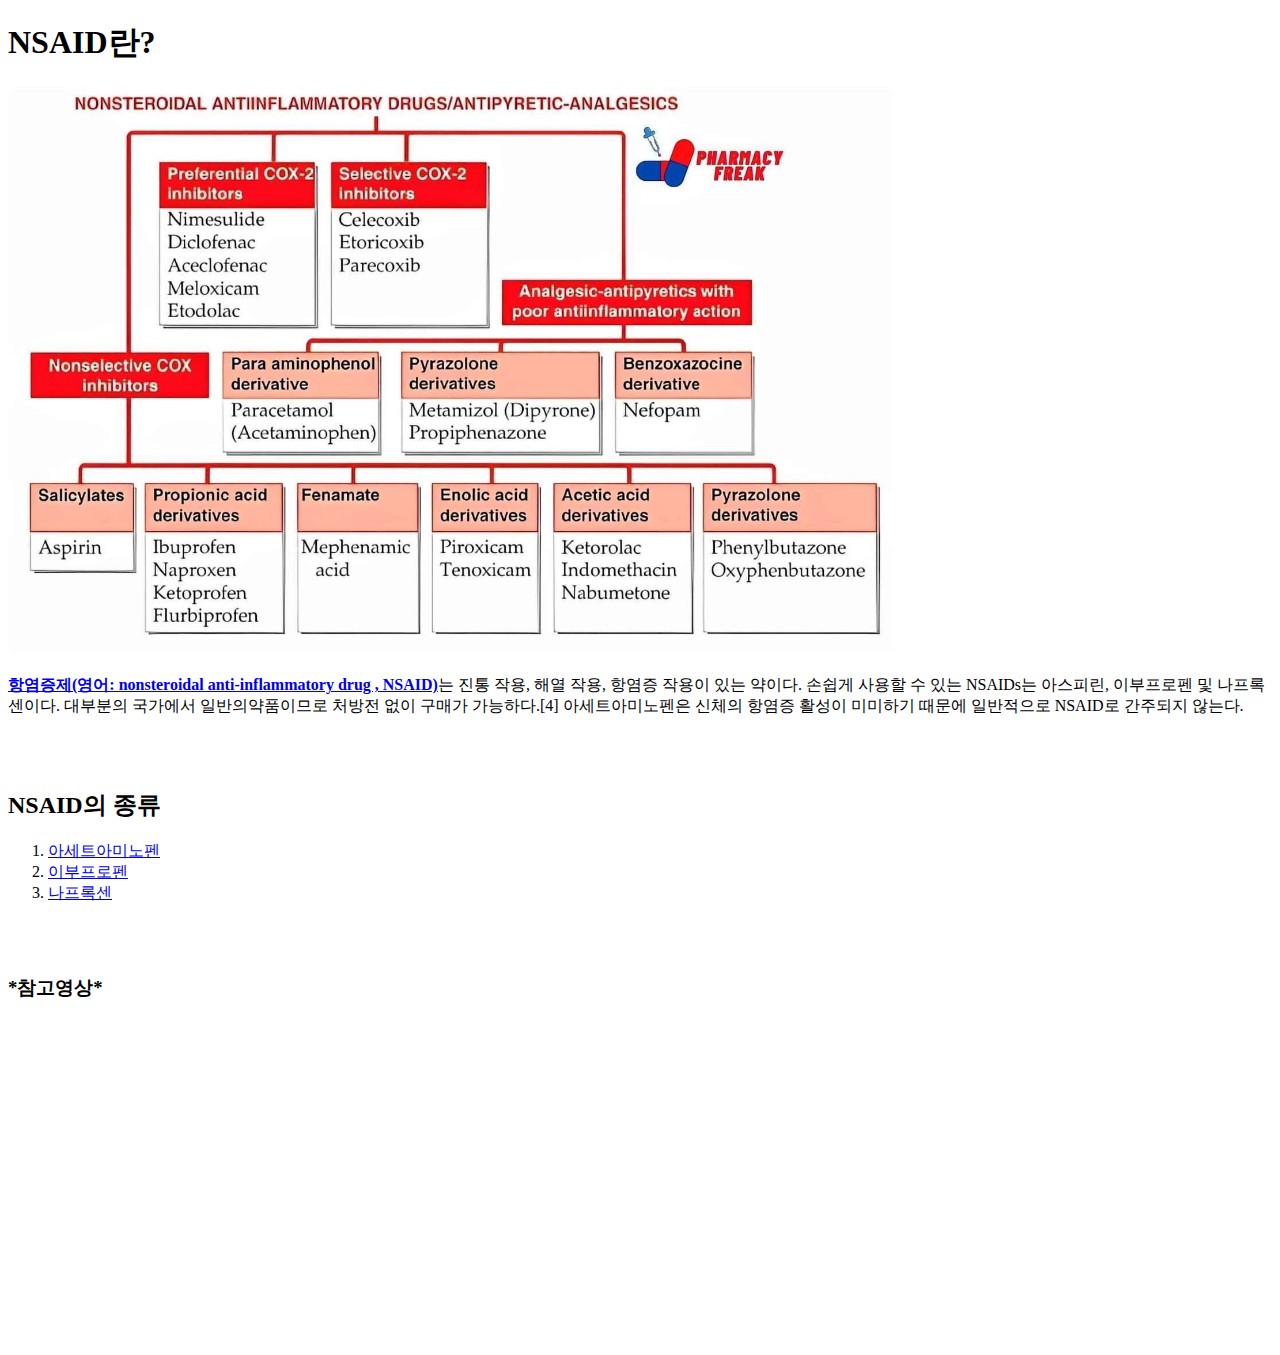
<file: index.html>
<!DOCTYPE html>
<html>
    <head>
<!-- Google tag (gtag.js) -->
<script async src="https://www.googletagmanager.com/gtag/js?id=G-XTRH85QLL5"></script>
<script>
  window.dataLayer = window.dataLayer || [];
  function gtag(){dataLayer.push(arguments);}
  gtag('js', new Date());

  gtag('config', 'G-XTRH85QLL5');
</script>
    <title>NASID</title>
    <meta charset="utf-8">
</head>

    <body>
    <p><h1>NSAID란?</h1></p>
    <img src="NSAID.jpg" width="70%">
    <p><strong><a href="https://ko.wikipedia.org/wiki/%EB%B9%84%EC%8A%A4%ED%85%8C%EB%A1%9C%EC%9D%B4%EB%93%9C%EC%84%B1_%ED%95%AD%EC%97%BC%EC%A6%9D%EC%A0%9C" target="_blank">
        항염증제(영어: nonsteroidal anti-inflammatory drug , NSAID)</a></strong>는 진통 작용, 해열 작용, 항염증 작용이 있는 약이다.
    손쉽게 사용할 수 있는 NSAIDs는 아스피린, 이부프로펜 및 나프록센이다.
    대부분의 국가에서 일반의약품이므로 처방전 없이 구매가 가능하다.[4] 
    아세트아미노펜은 신체의 항염증 활성이 미미하기 때문에 일반적으로 
    NSAID로 간주되지 않는다.</p><br><br>
    <h2>NSAID의 종류</h2>
    <ol>
        <li><a href="1.html">아세트아미노펜</a></li>
        <li><a href="2.html">이부프로펜</a></li>
        <li><a href="3.html">나프록센</a></li>
    </ol><br><br>

    <P><h3>*참고영상*</h3></P>
<p><iframe width="560" height="315" src="https://www.youtube.com/embed/tZooW6PritE?si=TZKaxcvk4IK7P-Ps" 
    title="YouTube video player" 
    frameborder="0" 
    allow="accelerometer; autoplay; clipboard-write; encrypted-media; gyroscope; picture-in-picture; web-share" 
    allowfullscreen></iframe></p>

    <p><div id="disqus_thread"></div>
        <script>
            /**
            *  RECOMMENDED CONFIGURATION VARIABLES: EDIT AND UNCOMMENT THE SECTION BELOW TO INSERT DYNAMIC VALUES FROM YOUR PLATFORM OR CMS.
            *  LEARN WHY DEFINING THESE VARIABLES IS IMPORTANT: https://disqus.com/admin/universalcode/#configuration-variables    */
            /*
            var disqus_config = function () {
            this.page.url = PAGE_URL;  // Replace PAGE_URL with your page's canonical URL variable
            this.page.identifier = PAGE_IDENTIFIER; // Replace PAGE_IDENTIFIER with your page's unique identifier variable
            };
            */
            (function() { // DON'T EDIT BELOW THIS LINE
            var d = document, s = d.createElement('script');
            s.src = 'https://nsaid.disqus.com/embed.js';
            s.setAttribute('data-timestamp', +new Date());
            (d.head || d.body).appendChild(s);
            })();
        </script>
        <noscript>Please enable JavaScript to view the <a href="https://disqus.com/?ref_noscript">comments powered by Disqus.</a></noscript>
        </p>
</body>
</file>
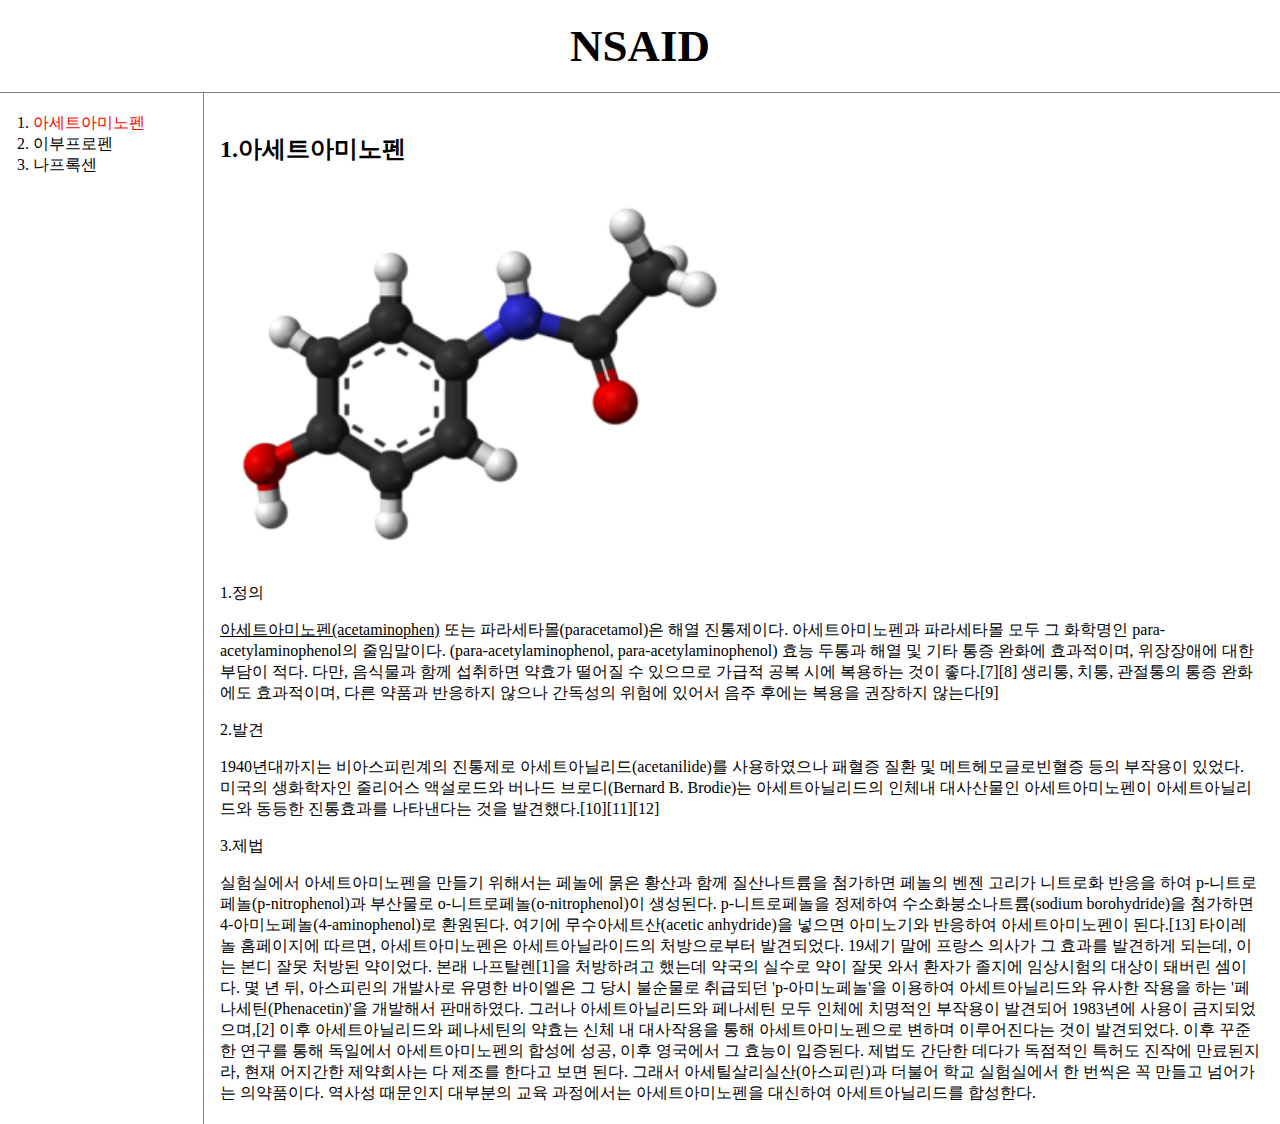
<file: 1.html>
<!DOCTYPE html>
<html>
<head>
<!-- Google tag (gtag.js) -->
<script async src="https://www.googletagmanager.com/gtag/js?id=G-XTRH85QLL5"></script>
<script>
  window.dataLayer = window.dataLayer || [];
  function gtag(){dataLayer.push(arguments);}
  gtag('js', new Date());

  gtag('config', 'G-XTRH85QLL5');
</script>
<title>NSAID-AAP</title>
<meta charset="utf-8">
    <link rel="stylesheet" href="style.css">
</head>
<body>
    <h1><a href="index.html">NSAID</a></h1>
<div id="grid">
    <ol>
    <li><a href="1.html" id="active">아세트아미노펜</a></li>
    <li><a href="2.html">이부프로펜</a></li>
    <li><a href="3.html">나프록센</a></i>
    </ol>
<!--
<h1><a href="index.html"><font color="red">NSAID</font></a></h1><br>
<ol>
    <li><a href="1.html"><font color="red">아세트아미노펜</font></a></li>
    <li><a href="2.html"><font color="red">이부프로펜</font></a></li>
    <li><a href="3.html"><font color="red">나프록센</font></a></i>
</ol>
-->
    <div id="article">
<h2><strong>1.아세트아미노펜</strong></h2>
<img src="AAP.png" width="50%">
<br><P>1.정의</P>
<u><a href="https://ko.wikipedia.org/wiki/%EC%95%84%EC%84%B8%ED%8A%B8%EC%95%84%EB%AF%B8%EB%85%B8%ED%8E%9C" target="_blank" title="위키백과,우리 모두의 백과사전">아세트아미노펜(acetaminophen)</u></a>
 또는 파라세타몰(paracetamol)은 해열 진통제이다. 아세트아미노펜과 파라세타몰 모두 그 화학명인 para-acetylaminophenol의 줄임말이다. (para-acetylaminophenol, para-acetylaminophenol)
효능 두통과 해열 및 기타 통증 완화에 효과적이며, 위장장애에 대한 부담이 적다. 다만, 음식물과 함께 섭취하면 약효가 떨어질 수 있으므로 가급적 공복 시에 복용하는 것이 좋다.[7][8] 생리통, 치통, 관절통의 통증 완화에도 효과적이며, 다른 약품과 반응하지 않으나 간독성의 위험에 있어서 음주 후에는 복용을 권장하지 않는다[9]
<p>2.발견</p>1940년대까지는 비아스피린계의 진통제로 아세트아닐리드(acetanilide)를 사용하였으나 패혈증 질환 및 메트헤모글로빈혈증 등의 부작용이 있었다. 미국의 생화학자인 줄리어스 액설로드와 버나드 브로디(Bernard B. Brodie)는 아세트아닐리드의 인체내 대사산물인 아세트아미노펜이 아세트아닐리드와 동등한 진통효과를 나타낸다는 것을 발견했다.[10][11][12]
<p>3.제법</p>실험실에서 아세트아미노펜을 만들기 위해서는 페놀에 묽은 황산과 함께 질산나트륨을 첨가하면 페놀의 벤젠 고리가 니트로화 반응을 하여 p-니트로페놀(p-nitrophenol)과 부산물로 o-니트로페놀(o-nitrophenol)이 생성된다. p-니트로페놀을 정제하여 수소화붕소나트륨(sodium borohydride)을 첨가하면 4-아미노페놀(4-aminophenol)로 환원된다. 여기에 무수아세트산(acetic anhydride)을 넣으면 아미노기와 반응하여 아세트아미노펜이 된다.[13]
타이레놀 홈페이지에 따르면, 아세트아미노펜은 아세트아닐라이드의 처방으로부터 발견되었다. 19세기 말에 프랑스 의사가 그 효과를 발견하게 되는데, 이는 본디 잘못 처방된 약이었다. 본래 나프탈렌[1]을 처방하려고 했는데 약국의 실수로 약이 잘못 와서 환자가 졸지에 임상시험의 대상이 돼버린 셈이다.
몇 년 뒤, 아스피린의 개발사로 유명한 바이엘은 그 당시 불순물로 취급되던 'p-아미노페놀'을 이용하여 아세트아닐리드와 유사한 작용을 하는 '페나세틴(Phenacetin)'을 개발해서 판매하였다.
그러나 아세트아닐리드와 페나세틴 모두 인체에 치명적인 부작용이 발견되어 1983년에 사용이 금지되었으며,[2] 이후 아세트아닐리드와 페나세틴의 약효는 신체 내 대사작용을 통해 아세트아미노펜으로 변하며 이루어진다는 것이 발견되었다. 이후 꾸준한 연구를 통해 독일에서 아세트아미노펜의 합성에 성공, 이후 영국에서 그 효능이 입증된다.
제법도 간단한 데다가 독점적인 특허도 진작에 만료된지라, 현재 어지간한 제약회사는 다 제조를 한다고 보면 된다. 그래서 아세틸살리실산(아스피린)과 더불어 학교 실험실에서 한 번씩은 꼭 만들고 넘어가는 의약품이다. 역사성 때문인지 대부분의 교육 과정에서는 아세트아미노펜을 대신하여 아세트아닐리드를 합성한다.
    </div>
</div>
</body>
</html>
</file>
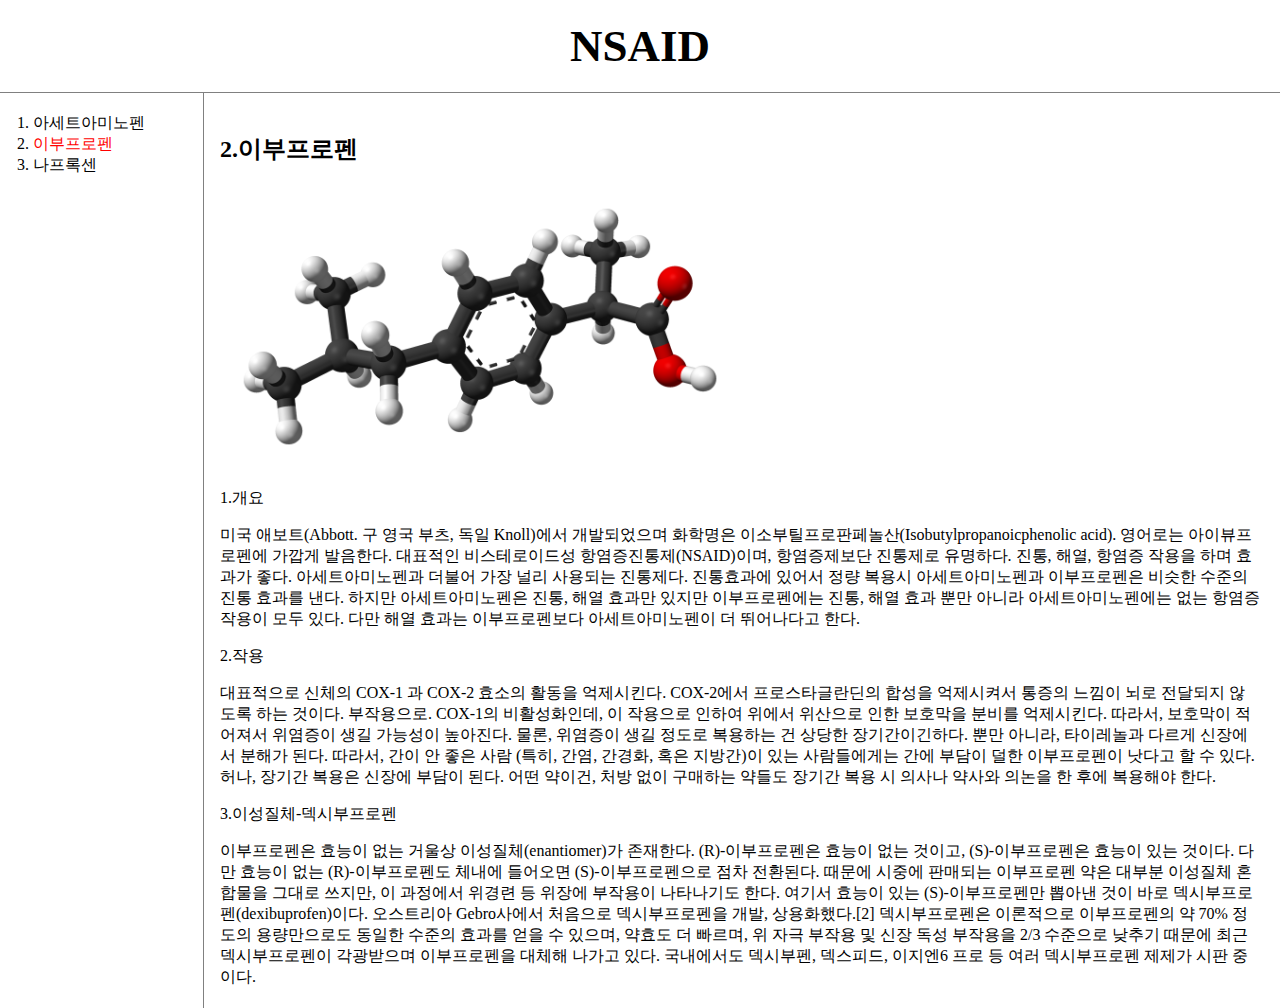
<file: 2.html>
<!DOCTYPE html>
<html>
    <head>
<!-- Google tag (gtag.js) -->
<script async src="https://www.googletagmanager.com/gtag/js?id=G-XTRH85QLL5"></script>
<script>
  window.dataLayer = window.dataLayer || [];
  function gtag(){dataLayer.push(arguments);}
  gtag('js', new Date());

  gtag('config', 'G-XTRH85QLL5');
</script>
        <title>ibuprophen</title>
        <meta charset="utf-8">
        <link rel="stylesheet" href="style.css">
    </head>
    <body>
     <h1><a href="index.html">NSAID</a></h1>
     <div id="grid">
        <ol>
    <li><a href="1.html">아세트아미노펜</a></li>
    <li><a href="2.html"id="active">이부프로펜</a></li>
    <li><a href="3.html">나프록센</a></li>
        </ol>
      <div id="article">
        <h2>2.이부프로펜</h2>
        <img src="ibu.png" width="50%">
<p>1.개요</p>
미국 애보트(Abbott. 구 영국 부츠, 독일 Knoll)에서 개발되었으며 화학명은 이소부틸프로판페놀산(Isobutylpropanoicphenolic acid). 영어로는 아이뷰프로펜에 가깝게 발음한다.
대표적인 비스테로이드성 항염증진통제(NSAID)이며, 항염증제보단 진통제로 유명하다. 진통, 해열, 항염증 작용을 하며 효과가 좋다. 아세트아미노펜과 더불어 가장 널리 사용되는 진통제다.
진통효과에 있어서 정량 복용시 아세트아미노펜과 이부프로펜은 비슷한 수준의 진통 효과를 낸다. 하지만 아세트아미노펜은 진통, 해열 효과만 있지만 이부프로펜에는 진통, 해열 효과 뿐만 아니라 아세트아미노펜에는 없는 항염증 작용이 모두 있다. 다만 해열 효과는 이부프로펜보다 아세트아미노펜이 더 뛰어나다고 한다.
<p>2.작용</p>
대표적으로 신체의 COX-1 과 COX-2 효소의 활동을 억제시킨다. COX-2에서 프로스타글란딘의 합성을 억제시켜서 통증의 느낌이 뇌로 전달되지 않도록 하는 것이다. 부작용으로. COX-1의 비활성화인데, 이 작용으로 인하여 위에서 위산으로 인한 보호막을 분비를 억제시킨다. 따라서, 보호막이 적어져서 위염증이 생길 가능성이 높아진다. 물론, 위염증이 생길 정도로 복용하는 건 상당한 장기간이긴하다. 뿐만 아니라, 타이레놀과 다르게 신장에서 분해가 된다. 따라서, 간이 안 좋은 사람 (특히, 간염, 간경화, 혹은 지방간)이 있는 사람들에게는 간에 부담이 덜한 이부프로펜이 낫다고 할 수 있다. 허나, 장기간 복용은 신장에 부담이 된다. 어떤 약이건, 처방 없이 구매하는 약들도 장기간 복용 시 의사나 약사와 의논을 한 후에 복용해야 한다.
<p>3.이성질체-덱시부프로펜</p>
이부프로펜은 효능이 없는 거울상 이성질체(enantiomer)가 존재한다. (R)-이부프로펜은 효능이 없는 것이고, (S)-이부프로펜은 효능이 있는 것이다. 다만 효능이 없는 (R)-이부프로펜도 체내에 들어오면 (S)-이부프로펜으로 점차 전환된다. 때문에 시중에 판매되는 이부프로펜 약은 대부분 이성질체 혼합물을 그대로 쓰지만, 이 과정에서 위경련 등 위장에 부작용이 나타나기도 한다.
여기서 효능이 있는 (S)-이부프로펜만 뽑아낸 것이 바로 <a href="https://ko.wikipedia.org/wiki/%EB%8D%B1%EC%8B%9C%EB%B6%80%ED%94%84%EB%A1%9C%ED%8E%9C" target="_blank">덱시부프로펜(dexibuprofen)</a>이다. 오스트리아 Gebro사에서 처음으로 덱시부프로펜을 개발, 상용화했다.[2] 덱시부프로펜은 이론적으로 이부프로펜의 약 70% 정도의 용량만으로도 동일한 수준의 효과를 얻을 수 있으며, 약효도 더 빠르며, 위 자극 부작용 및 신장 독성 부작용을 2/3 수준으로 낮추기 때문에 최근 덱시부프로펜이 각광받으며 이부프로펜을 대체해 나가고 있다. 국내에서도 덱시부펜, 덱스피드, 이지엔6 프로 등 여러 덱시부프로펜 제제가 시판 중이다.
</div>
</div>
    </body>
</file>
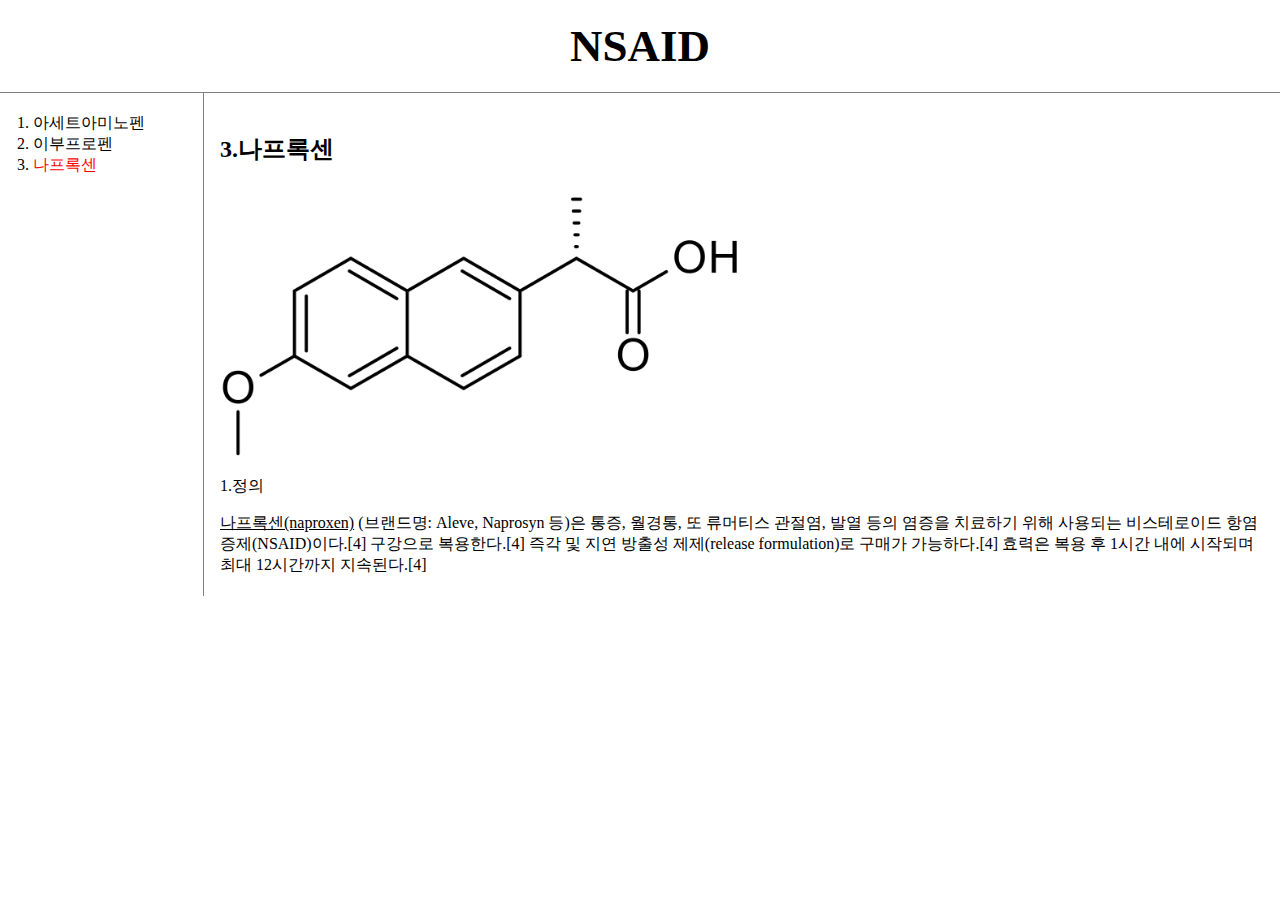
<file: 3.html>
<!DOCTYPE html>
<html>
<head>
<!-- Google tag (gtag.js) -->
<script async src="https://www.googletagmanager.com/gtag/js?id=G-XTRH85QLL5"></script>
<script>
  window.dataLayer = window.dataLayer || [];
  function gtag(){dataLayer.push(arguments);}
  gtag('js', new Date());

  gtag('config', 'G-XTRH85QLL5');
</script>
<title>NSAID-AAP</title>
<meta charset="utf-8">
<link rel="stylesheet" href="style.css">
</head>
<body>
    <h1><a href="index.html">NSAID</a></h1>
<div id="grid">
    <ol>
    <li><a href="1.html">아세트아미노펜</a></li>
    <li><a href="2.html">이부프로펜</a></li>
    <li><a href="3.html"id="active">나프록센</a></i>
    </ol>
<div id="article">
 <h2>3.나프록센</h2>
<img src="nap.png" width="50%">
<br><P>1.정의</P>
<u><a href="https://ko.wikipedia.org/wiki/%EB%82%98%ED%94%84%EB%A1%9D%EC%84%BC" target="_blank" title="위키백과,우리 모두의 백과사전">나프록센(naproxen)</u></a>
(브랜드명: Aleve, Naprosyn 등)은 통증, 월경통, 또 류머티스 관절염, 발열 등의 염증을 치료하기 위해 사용되는 비스테로이드 항염증제(NSAID)이다.[4] 구강으로 복용한다.[4] 즉각 및 지연 방출성 제제(release formulation)로 구매가 가능하다.[4] 효력은 복용 후 1시간 내에 시작되며 최대 12시간까지 지속된다.[4]
</div>
</div>
</body>
</html>
</file>
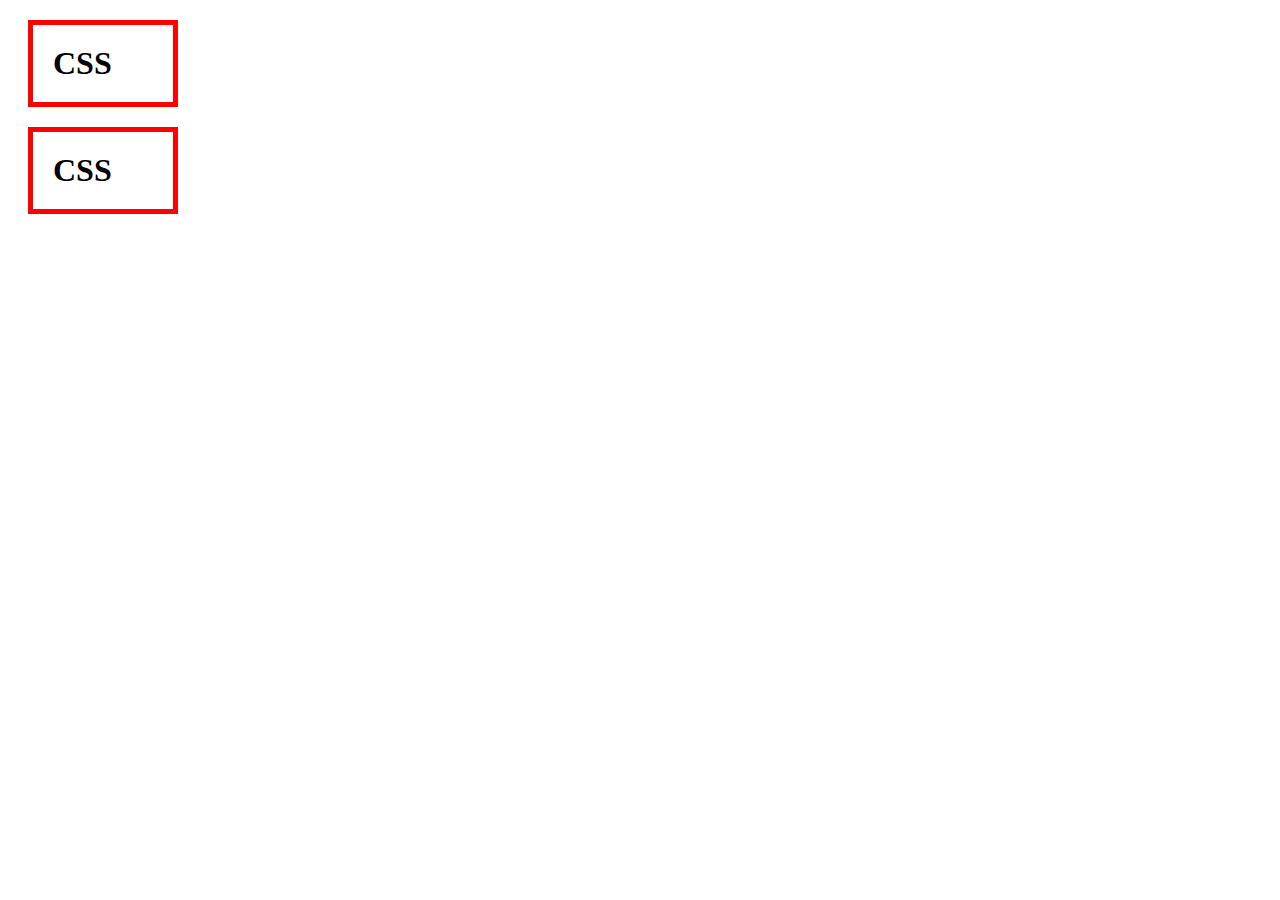
<file: box.html>
<!DOCTYPE html>
<html>
<head>
    <meta charset='utf-8'>
    <title>Page Title</title>
    <style>
        /*
        block level element
        */
        h1{
            border : 5px solid red;
            padding:20px;
            margin: 20px;
            display:block;
            width:100px;

        
        }
    </style>
</head>
<body>
   <h1>CSS</h1>
   <h1>CSS</h1>
</body>
</html>
</file>
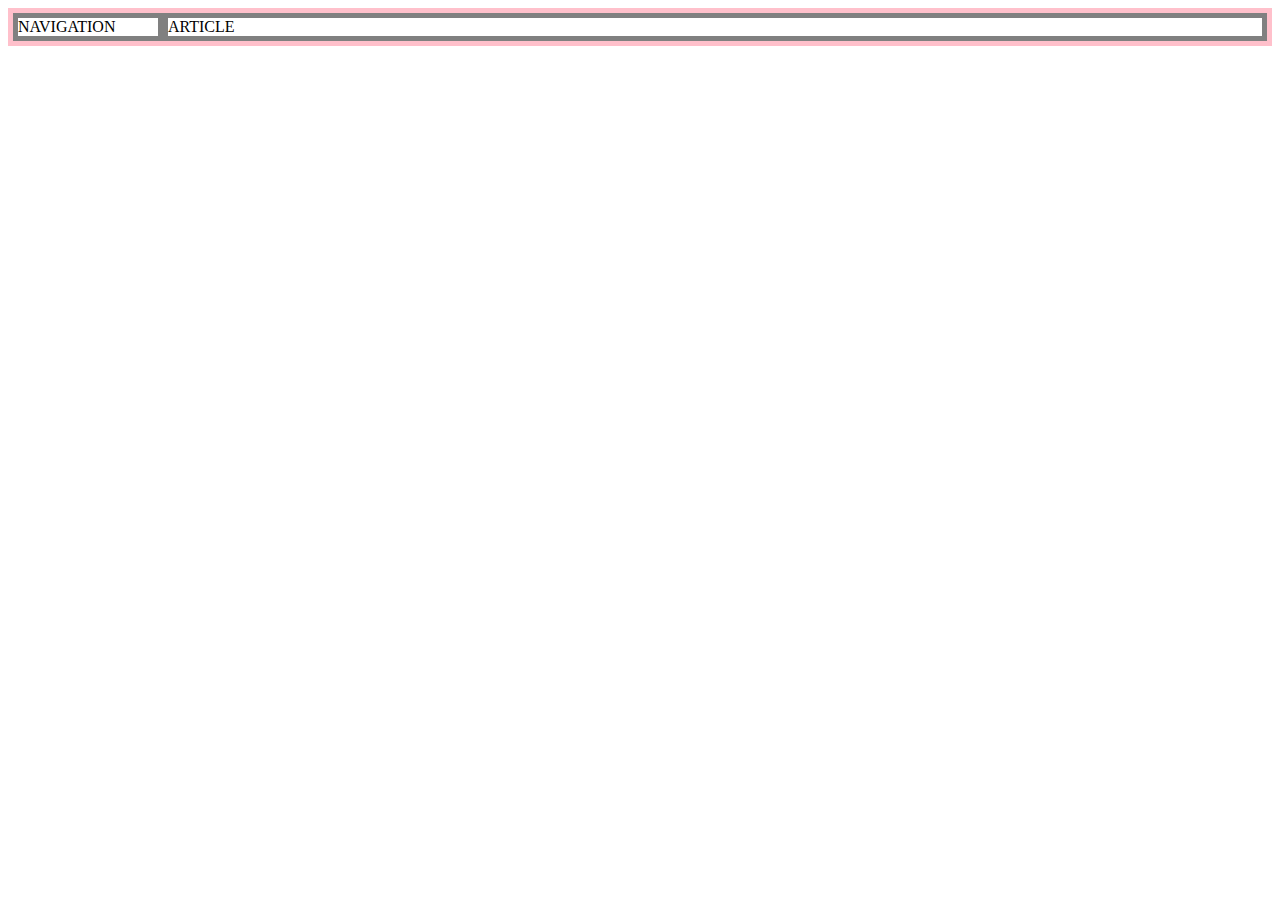
<file: grid.html>
<!DOCTYPE html>
<html>
    <head>
        <meta charset="UTF-8">
        <title></title>    
    <style>
    #grid{
        border: 5px solid pink;
        display: grid;
        grid-template-columns: 150px 1fr;
        }
     div{
           border: 5px solid grey;
        }
    </style>
</head>
<body>
    <div id="grid">
        <div>NAVIGATION</div>
        <div>ARTICLE</div>    
    </div>
</body>
</html>
</file>
<file: style.css>
body{
    margin: 0px;
}
a {
    color: black;
    text-decoration-line: none;
}
h1{
    font-size:45px;
    text-align: center;
    border-bottom: 1px solid grey;
    margin: 0;
    padding:20px;
}
#active{
color: red;
}
#grid ol{
border-right: 1px solid gray;
width:150px;
margin:0;
padding: 20px;
padding-left: 33px;  
}
#grid{
display:grid;
grid-template-columns: 200px 1fr;
}
#article{
 padding: 20px;
}
@media(max-width:800px){
    #grid{
        display:block;
    }
    #gird ol{
        border-right: none;
    }
    h1{
        border-bottom: none;
    }
}
</file>
